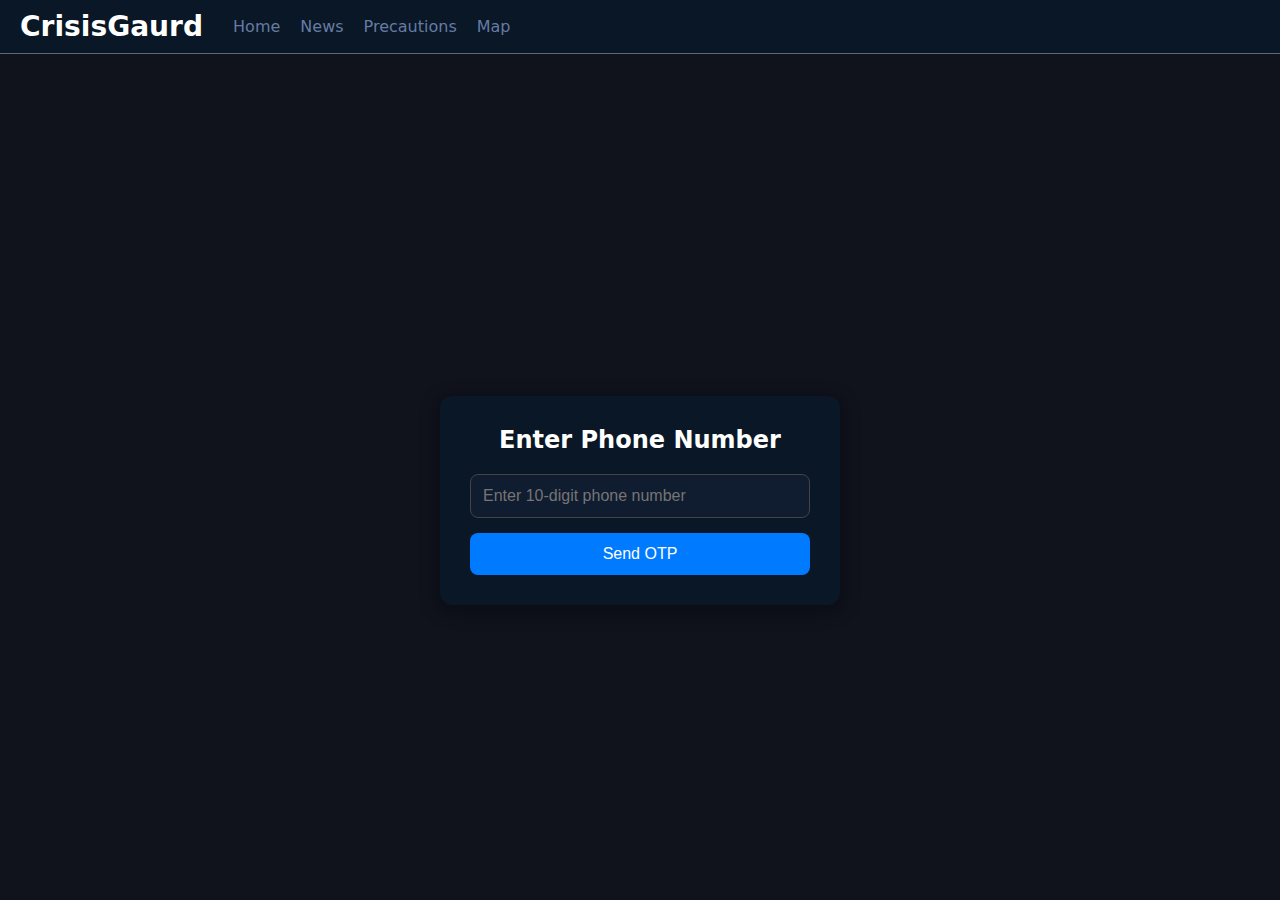
<file: login.html>
<!DOCTYPE html>
<html lang="en">
<head>
  <meta charset="UTF-8">
  <title>OTP Login</title>
  <link rel="stylesheet" href="style.css">
  <style>
    * {
      margin: 0;
      padding: 0;
      box-sizing: border-box;
    }

    body {
      background-color: rgba(1, 3, 14, 0.943);
      color: white;
      font-family: system-ui, -apple-system, BlinkMacSystemFont, 'Segoe UI', Roboto, sans-serif;
      height: 100vh;
      display: flex;
      flex-direction: column;
    }

    nav {
      display: flex;
      justify-content: space-between;
      align-items: center;
      padding: 10px 20px;
      background-color: #091726;
      border-bottom: 1px solid rgba(220, 220, 220, 0.416);
      position: fixed;
      width: 100%;
      top: 0;
      z-index: 100;
    }

    .navCon1 {
      display: flex;
      align-items: center;
      gap: 30px;
    }

    .navLinks {
      display: flex;
      gap: 20px;
    }

    .navLinks a {
      text-decoration: none;
      color: rgb(102, 123, 163);
      font-weight: 500;
      transition: 200ms ease;
    }

    .navLinks a:hover {
      color: white;
      font-weight: 600;
      font-size: large;
    }

    .VSnav h5 {
      margin: 0;
    }

    .download {
      background-color: rgb(187, 11, 11);
      border: none;
      padding: 10px 12px;
      color: white;
      border-radius: 6px;
      cursor: pointer;
    }

    .download:hover {
      background-color: rgb(255, 10, 1);
    }

    .center-container {
      flex: 1;
      display: flex;
      align-items: center;
      justify-content: center;
      padding-top: 100px;
      width: 100%;
    }

    .form-box {
      background-color: #091726;
      padding: 30px;
      border-radius: 12px;
      box-shadow: 0 4px 20px rgba(0, 0, 0, 0.4);
      width: 100%;
      max-width: 400px;
      transform: scale(auto);
    }

    h2 {
      text-align: center;
      margin-bottom: 20px;
    }
    #login-box{
      display: flex;
      flex-direction: column;
      justify-content: center;
      align-items: center;
    }

    input {
      width: 100%;
      padding: 12px;
      margin-bottom: 15px;
      border: 1px solid #444;
      border-radius: 8px;
      font-size: 16px;
      background-color: #101c2f;
      color: white;
    }

    button {
      width: 100%;
      padding: 12px;
      background-color: #007bff;
      color: white;
      border: none;
      border-radius: 8px;
      font-size: 16px;
      cursor: pointer;
      transition: background 0.3s;
    }

    button:hover {
      background-color: #0056b3;
    }

    #otp-box {
      display: none;
      flex-direction: column;
      justify-content: center;
      align-items: center;
    }
  </style>
</head>
<body>
  <nav>
    <div class="navCon1">
      <div class="VSnav">
        <h3 onclick="window.open('index.html','_self')">CrisisGaurd</h3>
      </div>
      <div class="navLinks">
        <a href="index.html">Home</a>
        <a onclick="window.open('news.html', '_blank')">News</a>
        <a onclick="window.open('measures.html', '_blank')">Precautions</a>
        <a href="map.html">Map</a>
      </div>
      <img src="Images/food.png" width="35" id="menu">
    </div>
  </nav>

  <div class="center-container">
    <div class="form-box">
      <div id="login-box">
        <h2>Enter Phone Number</h2>
        <input type="tel" id="phone" placeholder="Enter 10-digit phone number" />
        <button onclick="sendOTP()" >Send OTP</button>
      </div>

      <div id="otp-box">
        <h2>Enter OTP</h2>
        <input type="text" id="otp" placeholder="Enter OTP" />
        <button onclick="verifyOTP()">Verify OTP</button>
      </div>
    </div>
  </div>

  <script src="script.js"></script>
  <script src="demo.js"></script>
</body>
</html>
</file>
<file: style.css>
* {
    margin: 0;
    padding: 0;
    box-sizing: border-box;
}

body {
    background-color: rgba(1, 3, 14, 0.943);
    color: white;
    justify-content: center;
    align-items: center;
    font-family: system-ui, -apple-system, BlinkMacSystemFont, 'Segoe UI', Roboto, Oxygen, Ubuntu, Cantarell, 'Open Sans', 'Helvetica Neue', sans-serif;
}

nav {
    display: flex;
    flex-direction: row;
    justify-content: space-between;
    padding: 10px;
    position: fixed;
    width: 100%;
    z-index: 100;
    background-color: #091726;
    border-bottom: 1px solid rgba(220, 220, 220, 0.416);
}

.navCon1 {
    display: flex;
    flex-direction: row;
    justify-content: center;
    text-align: center;
    align-items: center;
    gap: 20px;
    z-index: 100;
    font-family: system-ui, -apple-system, BlinkMacSystemFont, 'Segoe UI', Roboto, Oxygen, Ubuntu, Cantarell, 'Open Sans', 'Helvetica Neue', sans-serif;
}
.navCon2{
   display: flex;
   flex-direction: row;
}

.navLinks {
    display: flex;
    flex-direction: row;
    gap: 30px;
    z-index: 100;
}

.navLinks a {
    list-style: none;
    text-decoration: none;
    color: rgb(102, 123, 163);
    font-family: system-ui, -apple-system, BlinkMacSystemFont, 'Segoe UI', Roboto, Oxygen, Ubuntu, Cantarell, 'Open Sans', 'Helvetica Neue', sans-serif;
    font-weight: 500;

    &:hover {
        color: white;
        font-weight: 600;
        font-size: large;
        transition: 200ms linear;
        cursor: pointer;
    }
}

.VSnav h5 {
    margin-top: 8px;
}

.VSnav {
    display: flex;
    gap: 7px;
    font-size: 1.5em;
}

.download {
    background-color: rgb(187, 11, 11);
    border: none;
    padding: 10px 12px;
    color: white;
    border-radius: 3px;
    text-align: center;

    &:hover {
        background-color: rgb(255, 10, 1);
        font-size: medium;
        transition: 200ms linear;
        cursor: pointer;
    }
}

main {
    margin-top: 8%;
}

.slidingCards {
    display: flex;
    flex-direction: row;
    gap: 20px;
}

.video-container {
    position: relative;
    width: 97%;
    height: 65vh;
    overflow: hidden;
    justify-content: center;
    align-items: center;
    text-align: center;
    margin: auto;
}

.video-item {
    position: absolute;
    top: 0;
    left: 0;
    width: 100%;
    height: 100%;
    opacity: 0;
    transition: opacity 0.5s ease, transform 0.5s ease;
    transform: scale(0.8);
}

.video-item.active {
    opacity: 1;
    transform: scale(1);
    z-index: 1;
}

img {
    width: 100%;
    height: 100%;
    object-fit: fill;
    border-radius: 20px;
}

#prevBtn {
    position: absolute;
    top: 45%;
    left: 5%;
    z-index: 2;
    padding: 14px;
    border-radius: 50%;
    font-size: 1em;
}

#nextBtn {
    position: absolute;
    top: 45%;
    right: 5%;
    z-index: 1;
    padding: 14px;
    border-radius: 50%;
    font-size: 1em;
}

.videoTitle {
    font-size: 4rem;
    position: absolute;
    color: white;
    margin-top: 129px;
    margin-left: 94px;
    text-align: center;
    font-family: system-ui, -apple-system, BlinkMacSystemFont, 'Segoe UI', Roboto, Oxygen, Ubuntu, Cantarell, 'Open Sans', 'Helvetica Neue', sans-serif;
    z-index: 2;
}

button {
    padding: 10px 20px;
    font-size: 16px;
    margin: 0 10px;
    cursor: pointer;
    background-color: #007bff;
    color: white;
    border: none;
    border-radius: 5px;
}

button:hover {
    background-color: #0056b3;
}

button:disabled {
    background-color: #cccccc;
    cursor: not-allowed;
}

footer {
    background-color: rgb(5, 37, 69);
    color: white;
    text-align: center;
    padding: 20px;
    max-width: 100%;
    margin-top: 10px;
}

.footer {
    flex-direction: row;
    display: flex;
    justify-content: space-evenly;
    padding: 20px 20px 50px 20px;
}


.footCon1 a:active {
    color: purple;
}

.footCon2 {
    line-height: 40px;
}

input[type="email"] {
    width: 80%;
    padding: 8px;
    border-radius: 10px;
    border: none;
}

.icons {
    display: flex;
    flex-direction: row;
    justify-content: space-evenly;

}

.icons img {
    border-radius: 2px;
    width: 33px;
}

.about {
    width: 90%;
    border: 1px solid rgba(160, 160, 161, 0.799);
    padding: 20px;
    border-radius: 10px;
    margin: auto auto auto auto;
    background-color: #0b243e;
}

.about h2 {
    text-align: center;
}

.about p {
    font-size: 20px;
}

#menu {
    display: none;
    width: 35px;
}

@media (max-width:768px) {
    #menu {
        display: block;
    }

    .navLinks {
        display: none;
        background-color: #10172c;
        position: absolute;
        top: 60px;
        left: 0;
        width: 100%;
        flex-direction: column;
        z-index: 10;
        color: white;
        padding: 10px;
    }

    .navLinks.active {
        display: flex;
    }
    .videoTitle {
        font-size: 2rem;
        position: absolute;
        color: white;
        margin-top: 165px;
        margin-left: 55px;
        text-align: center;
        font-family: system-ui, -apple-system, BlinkMacSystemFont, 'Segoe UI', Roboto, Oxygen, Ubuntu, Cantarell, 'Open Sans', 'Helvetica Neue', sans-serif;
        z-index: 2;
    }
}


@media (max-width:480px) {
    #menu {
        display: block;
    }

    .navLinks {
        display: none;
        background-color: #10172c;
        position: absolute;
        top: 60px;
        left: 0;
        width: 100%;
        flex-direction: column;
        z-index: 10;
        color: white;
        padding: 10px;
        border-radius: 0 0 20px 20px;
    }

    .navLinks.active {
        display: flex;
    }

    .footer {
        display: flex;
        flex-direction: column;
        gap: 20px;
    }

    .footHead {
        font-size: 150%;
    }

    main {
        margin-top: 12%;
    }

    .VSnav {
        display: flex;
        gap: 7px;
        font-size: 1em;
    }
}
@media (max-width:320px) {
    .videoTitle {
        font-size: 30px;
        position: absolute;
        color: white;
        margin-top: 165px;
        margin-left: 46px;
        text-align: center;
        font-family: system-ui, -apple-system, BlinkMacSystemFont, 'Segoe UI', Roboto, Oxygen, Ubuntu, Cantarell, 'Open Sans', 'Helvetica Neue', sans-serif;
        z-index: 2;
    }
}
</file>
